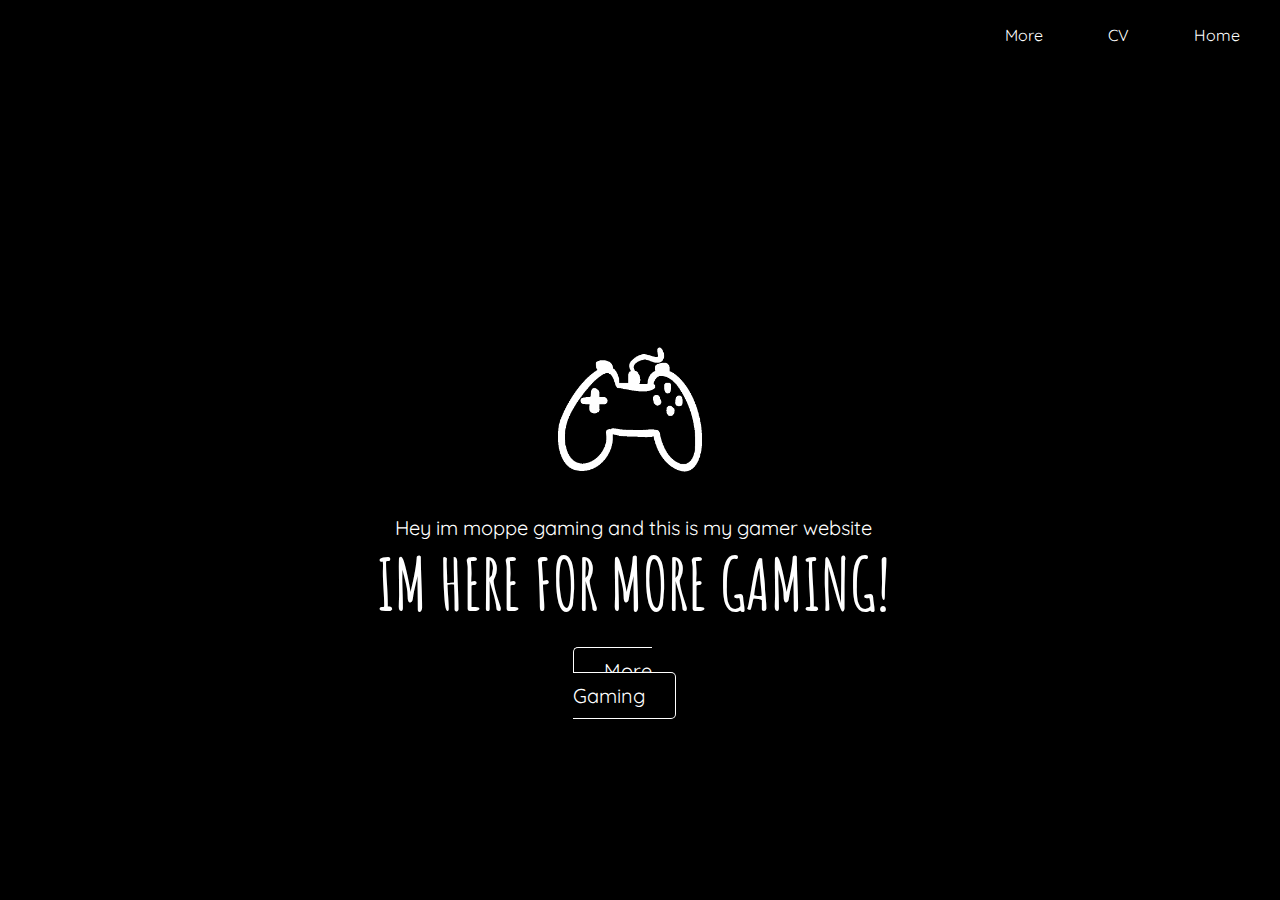
<file: index.html>
<!DOCTYPE html>
<html lang="en">
<head>
	<meta charset="UTF-8">
	<title>Document</title>
	<link rel="stylesheet" href="stylesheet.css">
	<link href="https://fonts.googleapis.com/css?family=Amatic+SC|Quicksand&display=swap" rel="stylesheet">
<body>

	<header>
		<ul>
			<li><a href="index.html">Home</a></li>
			<li><a href="CV.html">CV</a></li>
			<li><a href="more.html">More</a></li>	
		</ul>
		<p>Hej</p>

	</header>

	<main>
		<img id="controller" src="controller.png">
		<p id="small-title">Hey im moppe gaming and this is my gamer website</p>
		<h1 id="big-title">IM HERE FOR MORE GAMING!</h1>
		<div id="gaming-btn">
		<a id="gaming" href="https://youtu.be/XnUJGSqpXiA"> More Gaming </a>
		</div>
	</main>
	
</body>
</html>
</file>
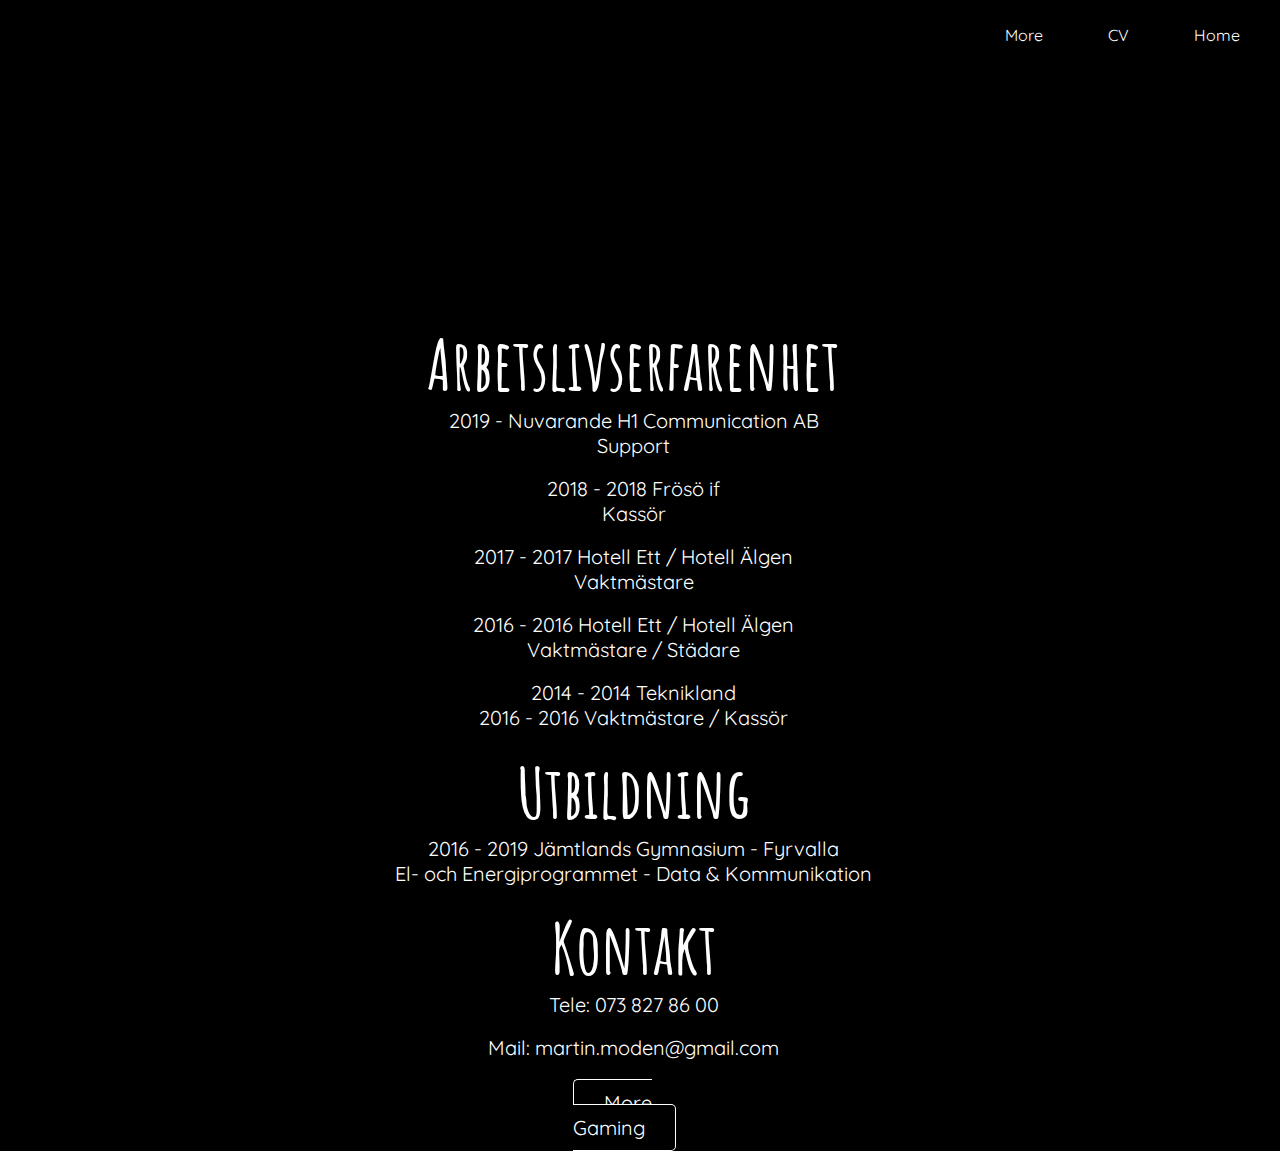
<file: CV.html>
<!DOCTYPE html>
<html lang="en">
<head>
	<meta charset="UTF-8">
	<title>Document</title>
	<link rel="stylesheet" href="stylesheet.css">
	<link href="https://fonts.googleapis.com/css?family=Amatic+SC|Quicksand&display=swap" rel="stylesheet">
<body>

	<header>
		<ul>
			<li><a href="index.html">Home</a></li>
			<li><a href="CV.html">CV</a></li>
			<li><a href="more.html">More</a></li>	
		</ul>

	</header>

	<main>
		
		<h1 id="big-title">Arbetslivserfarenhet</h1>
		<p id="small-title">2019 - Nuvarande          H1 Communication AB</p>
		<p id="small-title">                          Support</p>
		<p></p> tag
		<p id="small-title">2018 - 2018               Frösö if</p>
		<p id="small-title">                          Kassör</p>
		<p></p> tag
		<p id="small-title">2017 - 2017               Hotell Ett / Hotell Älgen</p>
		<p id="small-title">                          Vaktmästare</p>
		<p></p> tag
		<p id="small-title">2016 - 2016               Hotell Ett / Hotell Älgen</p>
		<p id="small-title">                          Vaktmästare / Städare</p>
		<p></p> tag
		<p id="small-title">2014 - 2014               Teknikland</p>
		<p id="small-title">2016 - 2016               Vaktmästare / Kassör</p>

		<p></p> tag
		<h1 id="big-title">Utbildning</h1>
		<p id="small-title">2016 - 2019               Jämtlands Gymnasium - Fyrvalla</p>
		<p id="small-title">                          El- och Energiprogrammet - Data & Kommunikation</p>
		
		<p></p> tag
		<h1 id="big-title">Kontakt</h1>
		<p id="small-title">Tele: 073 827 86 00</p>
		<p></p> tag
		<p id="small-title">Mail: martin.moden@gmail.com</p>
		

		<div id="gaming-btn">
		<a id="gaming" href="https://youtu.be/XnUJGSqpXiA"> More Gaming </a>
		</div>
	</main>
	
</body>
</html>
</file>
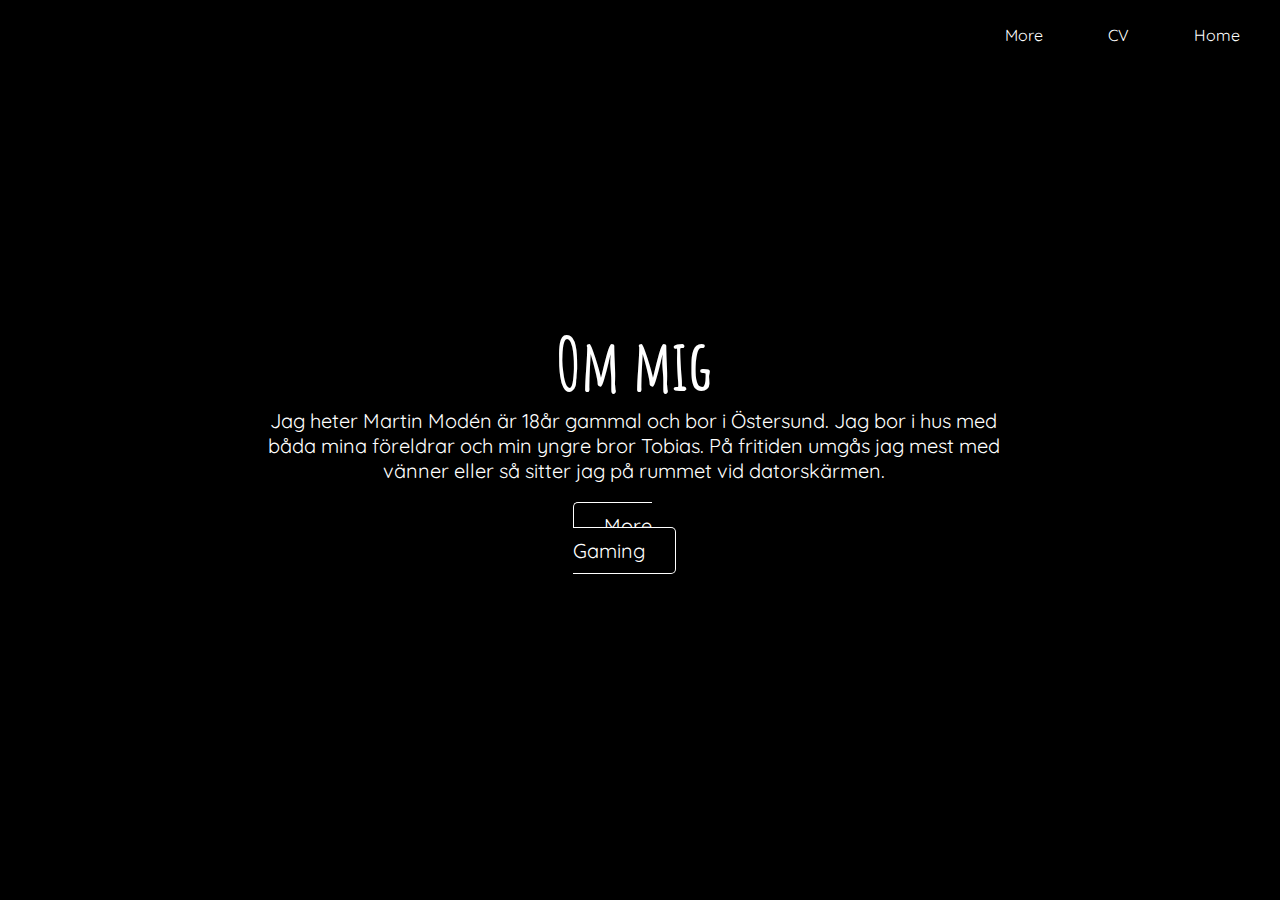
<file: more.html>
<!DOCTYPE html>
<html lang="en">
<head>
	<meta charset="UTF-8">
	<title>Document</title>
	<link rel="stylesheet" href="stylesheet.css">
	<link href="https://fonts.googleapis.com/css?family=Amatic+SC|Quicksand&display=swap" rel="stylesheet">
<body>

	<header>
		<ul>
			<li><a href="index.html">Home</a></li>
			<li><a href="CV.html">CV</a></li>
			<li><a href="more.html">More</a></li>	
		</ul>

	</header>

	<main>
		
		<h1 id="big-title">Om mig</h1>
		<p id="small-title">Jag heter Martin Modén är 18år gammal och bor i Östersund. Jag bor i hus med båda mina föreldrar och min yngre bror Tobias. På fritiden umgås jag mest med vänner eller så sitter jag på rummet vid datorskärmen.</p>
		
		<div id="gaming-btn">
		<a id="gaming" href="https://youtu.be/XnUJGSqpXiA"> More Gaming </a>
		</div>
	</main>
	
</body>
</html>
</file>
<file: stylesheet.css>
*{
	margin:0;
	background-color: black;
}

header{
	background-color: black
}

ul{
list-style-type: none;
  margin: 0;
  padding: 0;
  overflow: hidden;
}

li {
  float: right;
}

li a {
  display: block;
  color: white;
  text-align: center;
  padding: 25px 25px;
  text-decoration: none;
  font-family: 'Quicksand', sans-serif;
}

li a:hover {
  background-color: #111;
}
li a:last-child {
	padding-right: 40px;
}

main{
	margin-top: 250px;
	width: 59%;
	margin-right:20%; 
	margin-left:20%;
	
	min-height: 299px;
}
#controller{
	width: 19%;
	padding-right:40%; 
	padding-left:40%;
	padding-bottom: 30px; 
}

#small-title{
	color:white;
	font-family: 'Quicksand', sans-serif;
	font-size: 20px;
	text-align: center;
}
#big-title{
	color:white;
	font-family: 'Quicksand', sans-serif;
	font-family: 'Amatic SC', cursive;
	font-size: 70px;
	text-align: center;
}

#gaming-btn{
	padding-top: 30px;
	width: 19%;
	padding-left:42%;
	padding-right: 40%; 
}

#gaming{
  text-decoration: none;
  font-family: 'Quicksand', sans-serif;
  color:white;
  font-size: 20px;
  padding: 10px 30px;
  border:1px solid white;
  border-radius: 5px;
}
</file>
